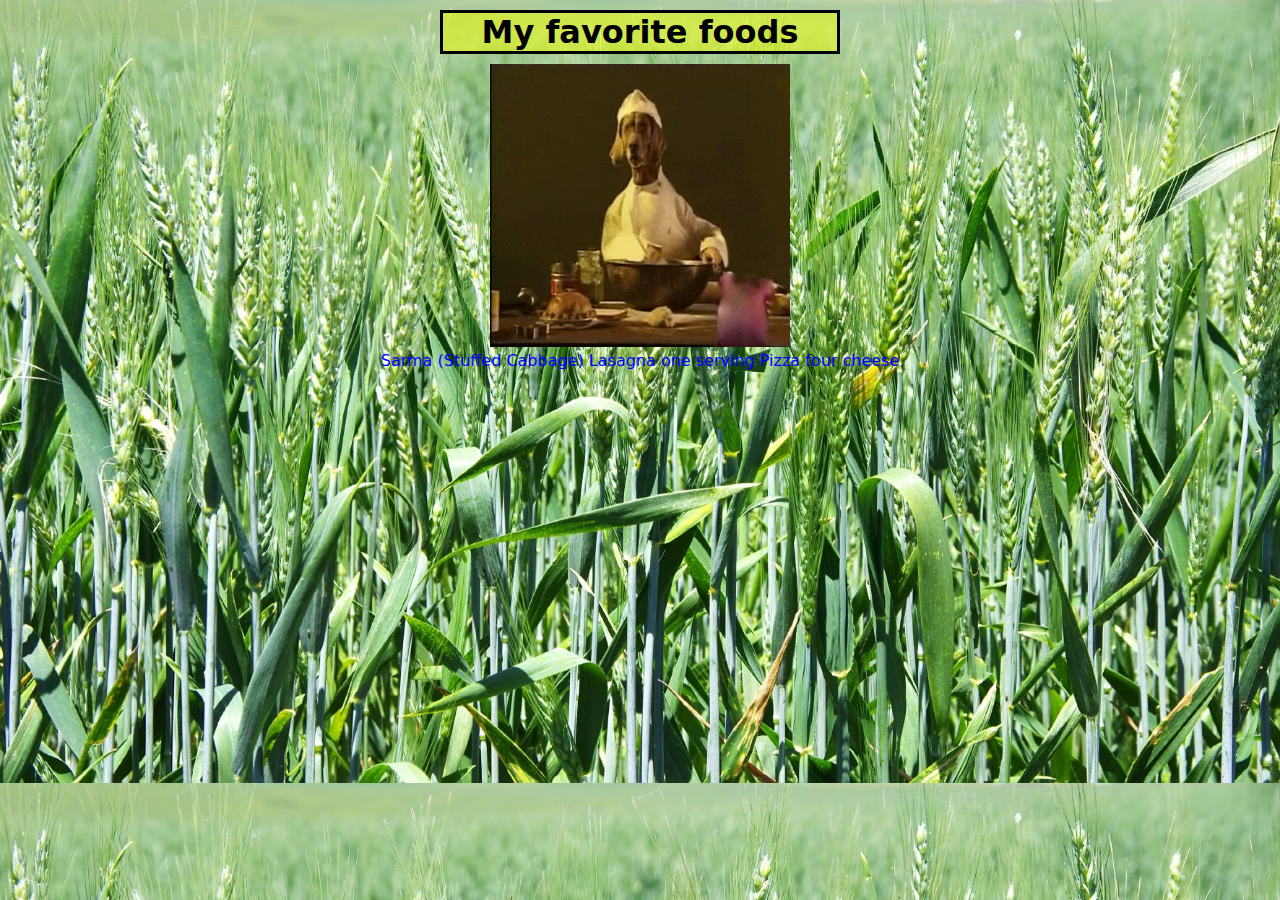
<file: index.html>
<!DOCTYPE html>
<html lang="en">
<head>
    <meta charset="UTF-8">
    <meta http-equiv="X-UA-Compatible" content="IE=edge">
    <meta name="viewport" content="width=device-width, initial-scale=1.0">
    <link rel="stylesheet" href="style.css">
    <title>Odin Recipes</title>
</head>
<body class="background">
    
    <h1 style="text-align: center; color: rgb(0, 0, 0); background-color:rgba(238, 255, 0, 0.5);">My favorite foods</h1>
    
    <div id="Centered">
        <img src="dogcooking.gif" width="300">
        
            <div id="buttons">
                <a href="./recipes/sarma.html">Sarma (Stuffed Cabbage)</a>
            
                <a href="./recipes/lasagna.html">Lasagna one serving</a>
            
                <a href="./recipes/pizza4cheese.html">Pizza four cheese</a>
            </div>
    </div>


</body>
</html>
</file>
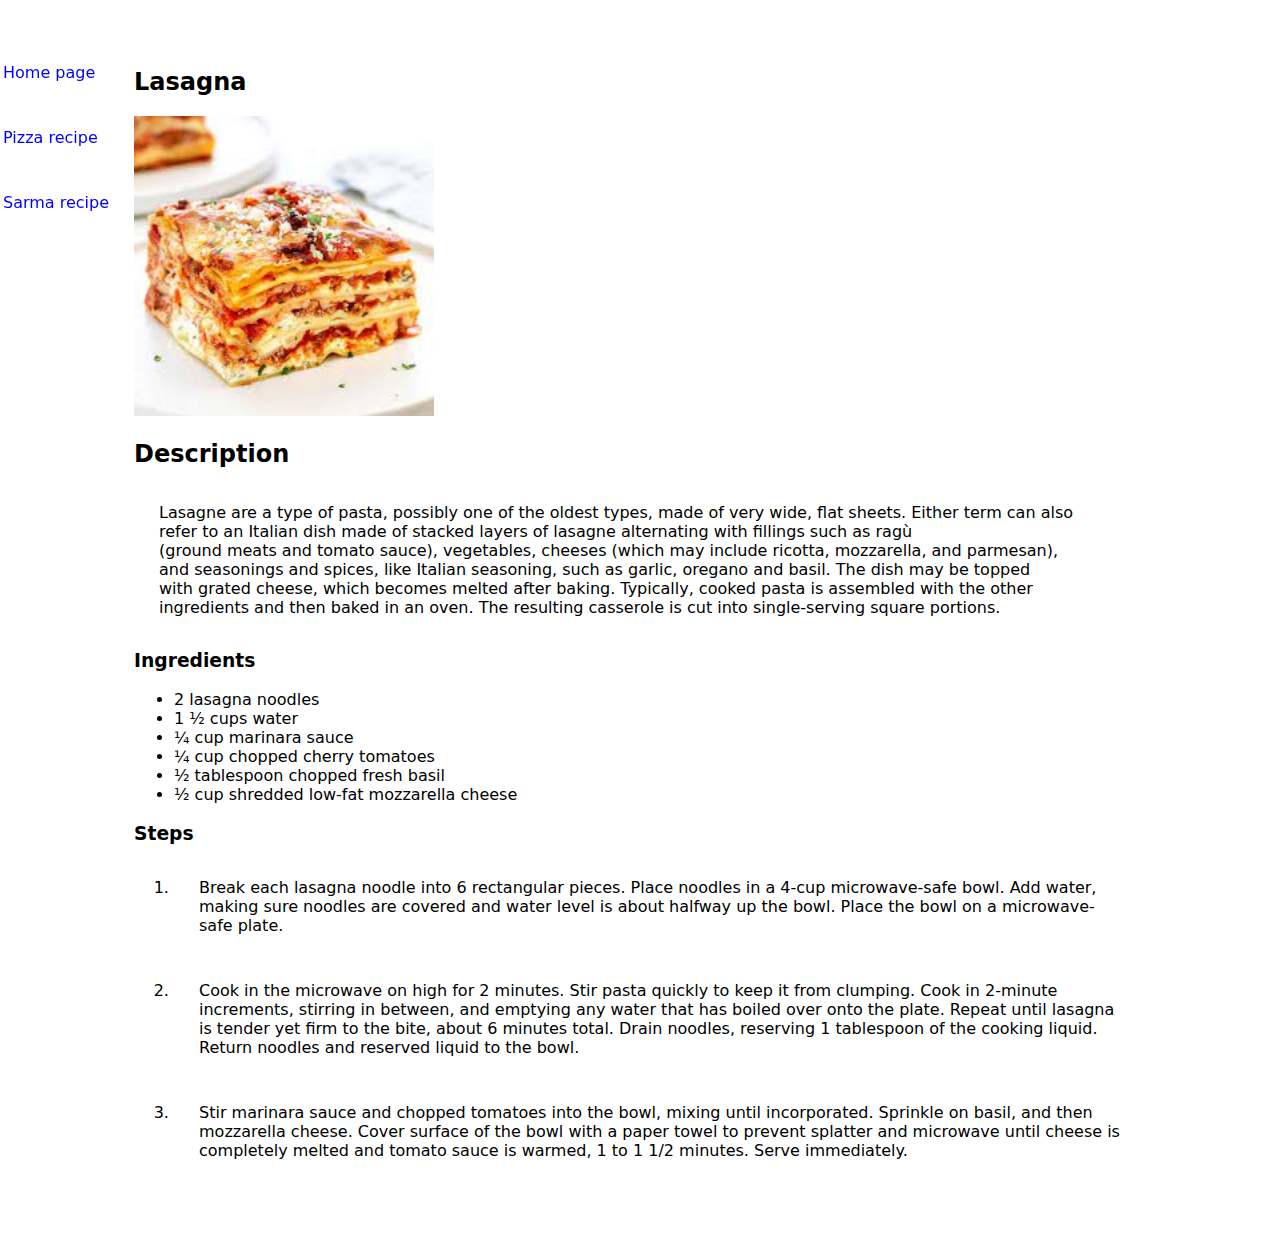
<file: recipes/lasagna.html>
<!DOCTYPE html>
<html lang="en">
<head>
    <meta charset="UTF-8">
    <meta http-equiv="X-UA-Compatible" content="IE=edge">
    <meta name="viewport" content="width=device-width, initial-scale=1.0">
    <link rel="stylesheet" href="../style.css">
    <title>Lasagna</title>
</head>
<body>
    
    <header>
        
        <p><a href="../index.html">Home page</a> </p>

        <p><a  href="pizza4cheese.html">Pizza recipe</a></p>
        
        <p><a  href="sarma.html">Sarma recipe</a>  </p>
        
    </header>
    <div id="contents">
    <h2>Lasagna</h2>

    <img src="lasagna.jpeg" alt="delicious lasagna">

    <h2>Description</h2>

    <p>Lasagne
        are a type of pasta, possibly one of the oldest types, made of very wide, flat sheets. Either term can also <br>
        refer to an Italian dish made of stacked layers of lasagne alternating with fillings such as ragù <br>
        (ground meats and tomato sauce), vegetables, cheeses (which may include ricotta, mozzarella, and parmesan), <br>
        and seasonings and spices, like Italian seasoning, such as garlic, oregano and basil. The dish may be topped<br> 
        with grated cheese, which becomes melted after baking. Typically, cooked pasta is assembled with the other <br>
        ingredients and then baked in an oven. The resulting casserole is cut into single-serving square portions.</p>

    <h3>Ingredients</h3>

    <ul>

        <li>2 lasagna noodles</li>
        <li>1 ½ cups water</li>
        <li>¼ cup marinara sauce</li>
        <li>¼ cup chopped cherry tomatoes</li>
        <li>½ tablespoon chopped fresh basil</li>
        <li>½ cup shredded low-fat mozzarella cheese</li>

    </ul>

    <h3>Steps</h3>

    <ol>

        <li><p>Break each lasagna noodle into 6 rectangular pieces. Place noodles in a 4-cup microwave-safe bowl. Add water, making sure noodles are covered and water level is about halfway up the bowl. Place the bowl on a microwave-safe plate.

        </p>    </li>
        <li><p>Cook in the microwave on high for 2 minutes. Stir pasta quickly to keep it from clumping. Cook in 2-minute increments, stirring in between, and emptying any water that has boiled over onto the plate. Repeat until lasagna is tender yet firm to the bite, about 6 minutes total. Drain noodles, reserving 1 tablespoon of the cooking liquid. Return noodles and reserved liquid to the bowl.

        </p> </li>
        <li><p>Stir marinara sauce and chopped tomatoes into the bowl, mixing until incorporated. Sprinkle on basil, and then mozzarella cheese. Cover surface of the bowl with a paper towel to prevent splatter and microwave until cheese is completely melted and tomato sauce is warmed, 1 to 1 1/2 minutes. Serve immediately.
            
        </p>    </li>
    </ol>
</div>
</body>
</html>
</file>
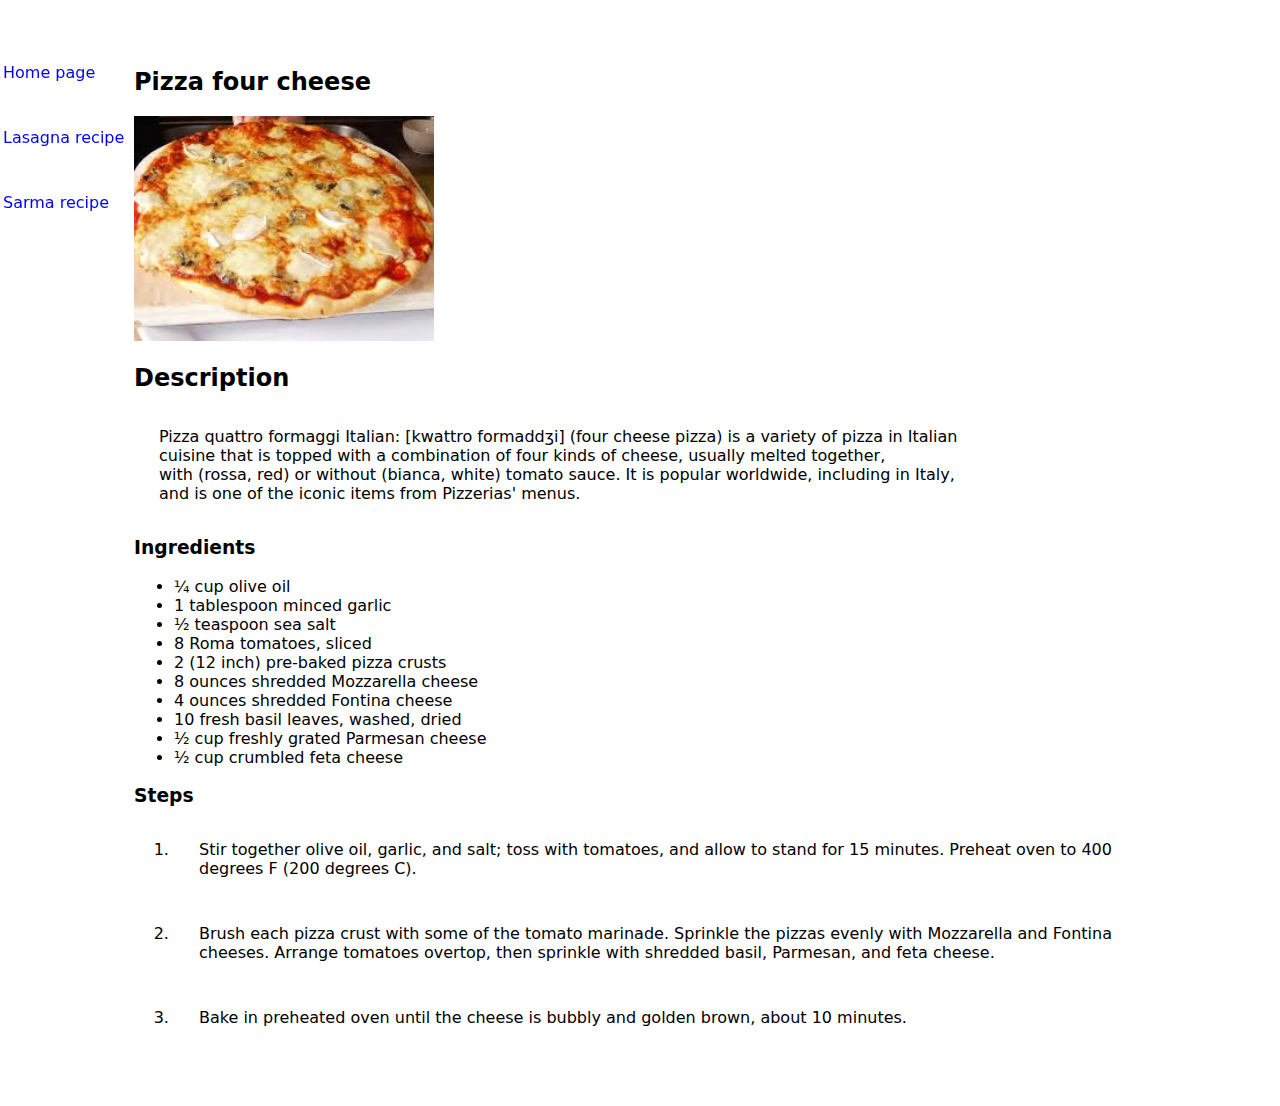
<file: recipes/pizza4cheese.html>
<!DOCTYPE html>
<html lang="en">
<head>
    <meta charset="UTF-8">
    <meta http-equiv="X-UA-Compatible" content="IE=edge">
    <meta name="viewport" content="width=device-width, initial-scale=1.0">
    <link rel="stylesheet" href="../style.css">
    <title>Pizza four cheese</title>
</head>
<body>
    
    <header>
        <p><a href="../index.html">Home page</a></p>
        <p><a  href="lasagna.html">Lasagna recipe</a> </p>
        
        <p><a  href="sarma.html">Sarma recipe</a> </p>
       
        
    </header>
    <div id="contents">  
    <h2>Pizza four cheese</h2>

    <img src="pizza.jpeg" alt="delicious pizza">

    <h2>Description</h2>

    <p>Pizza quattro formaggi Italian: [kwattro formaddʒi] (four cheese pizza) is a variety of pizza in Italian<br>
        cuisine that is topped with a combination of four kinds of cheese, usually melted together,<br>
        with (rossa, red) or without (bianca, white) tomato sauce. It is popular worldwide, including in Italy,<br> 
        and is one of the iconic items from Pizzerias' menus.
    </p>

    <h3>Ingredients</h3>

    <ul>

        <li>¼ cup olive oil</li>
        <li>1 tablespoon minced garlic</li>
        <li>½ teaspoon sea salt</li>
        <li>8 Roma tomatoes, sliced</li>
        <li>2 (12 inch) pre-baked pizza crusts</li>
        <li>8 ounces shredded Mozzarella cheese</li>
        <li>4 ounces shredded Fontina cheese</li>
        <li>10 fresh basil leaves, washed, dried</li>
        <li>½ cup freshly grated Parmesan cheese</li>
        <li>½ cup crumbled feta cheese</li>

    </ul>

    <h3>Steps</h3>

    <ol>
        <li><p>Stir together olive oil, garlic, and salt; toss with tomatoes, and allow to stand for 15 minutes. Preheat oven to 400 degrees F (200 degrees C).</p>

        </li>

        <li><p>Brush each pizza crust with some of the tomato marinade. Sprinkle the pizzas evenly with Mozzarella and Fontina cheeses. Arrange tomatoes overtop, then sprinkle with shredded basil, Parmesan, and feta cheese.</p>

        </li>

        <li><p>Bake in preheated oven until the cheese is bubbly and golden brown, about 10 minutes.</p>

        </li>
        
    </ol>
   </div>
</body>
</html>
</file>
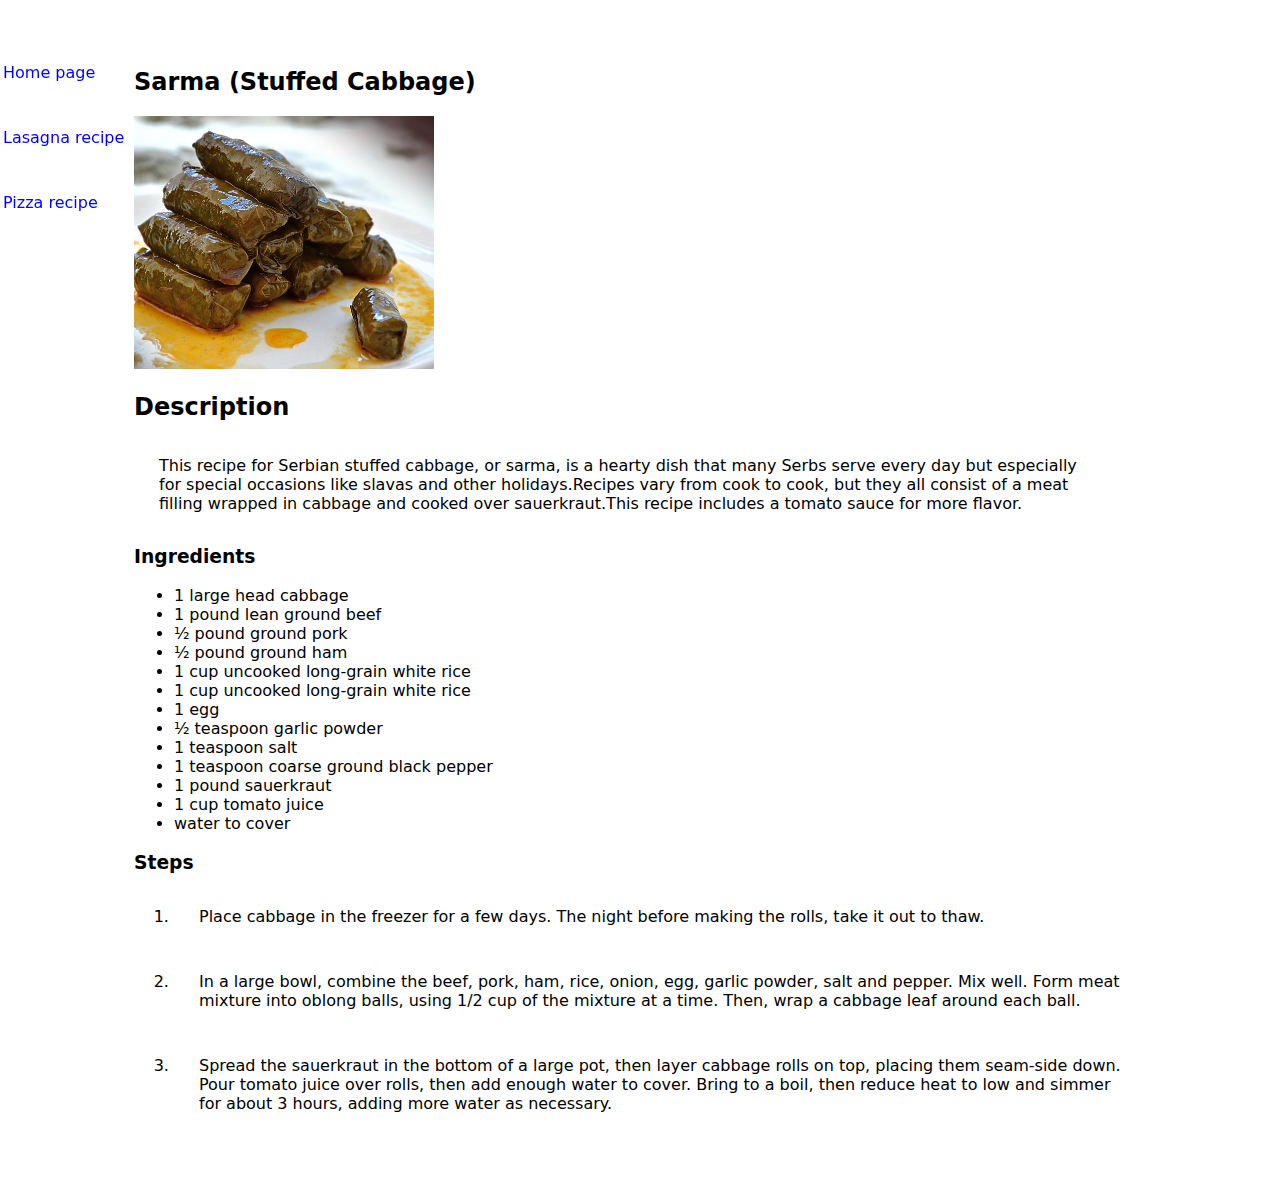
<file: recipes/sarma.html>
<!DOCTYPE html>
<html lang="en">
<head>
    <meta charset="UTF-8">
    <meta http-equiv="X-UA-Compatible" content="IE=edge">
    <meta name="viewport" content="width=device-width, initial-scale=1.0">
    <link rel="stylesheet" href="../style.css">
    <title>Sarma</title>
</head>
<body>
    <header>
        <p><a href="../index.html">Home page</a></p>
        <p><a href="lasagna.html">Lasagna recipe</a></p>
        <p><a href="pizza4cheese.html">Pizza recipe</a></p>
    </header>
    
<div id="contents">
    <h2>Sarma (Stuffed Cabbage)</h2>
    
        <img src="sarma.jpg" alt="a delicious stuffed cabbage">

        
    
    <h2>Description</h2>
    <p> This recipe for Serbian stuffed cabbage, or sarma, is a hearty dish that many Serbs serve every day but especially<br>
        for special occasions like slavas and other holidays.Recipes vary from cook to cook, but they all consist of a meat<br>
        filling wrapped in cabbage and cooked over sauerkraut.This recipe includes a tomato sauce for more flavor.
    </p>

    <h3>Ingredients</h3>

    <ul>
        
        <li>1 large head cabbage</li>
        <li>1 pound lean ground beef</li>
        <li>½ pound ground pork</li>
        <li>½ pound ground ham</li>
        <li>1 cup uncooked long-grain white rice</li>
        <li>1 cup uncooked long-grain white rice</li>
        <li>1 egg</li>
        <li>½ teaspoon garlic powder</li>
        <li>1 teaspoon salt</li>
        <li>1 teaspoon coarse ground black pepper</li>
        <li>1 pound sauerkraut</li>
        <li>1 cup tomato juice</li>
        <li>water to cover</li>

    </ul>
    
    <h3>Steps</h3>

    <ol>

        <li><p>Place cabbage in the freezer for a few days. The night before making the rolls, take it out to thaw.

        </p></li>
        <li><p>In a large bowl, combine the beef, pork, ham, rice, onion, egg, garlic powder, salt and pepper. Mix well. Form meat mixture into oblong balls, using 1/2 cup of the mixture at a time. Then, wrap a cabbage leaf around each ball.

        </p></li>
        <li><p>Spread the sauerkraut in the bottom of a large pot, then layer cabbage rolls on top, placing them seam-side down. Pour tomato juice over rolls, then add enough water to cover. Bring to a boil, then reduce heat to low and simmer for about 3 hours, adding more water as necessary.
            
        </p></li>
        
    </ol>
</div>
   
</body>
</html>
</file>
<file: style.css>
* {
    color: black;
    font-family: Verdana, "Dejavu Sans", sans-serif;
    
}

#title {
    text-align: center;
    background-color: rgb(0, 255, 55);
    padding: 10px 20px;
}
h1 {
    box-sizing: border-box;
    width: 400px;
    margin: 10px auto;
    border: solid;
    border-color: black;
  
}

#Centered {
    text-align: center;
}


p {
    font-size: 16px;
    padding: 15px 25px;
}

.background {
    background-image: url(winter-wheat2.jpg);
    background-size: cover;
    height: auto;
    width: auto;
}

img {
    height: auto;
    width: 300px;
}

a {
    color: blue;
    text-decoration: none;
}

.mff-btn {
    background-color: rgb(0, 255, 55);
    color: rgb(0, 0, 0);
    padding: 15px 25px;
    text-decoration: none;
    border: solid;
    border-color: black;
    font-weight: bold;
}

header {
    position: fixed;
    margin-left: -30px;
}

#contents {
    margin: 32px 110px;
    padding: 16px;
}
</file>
